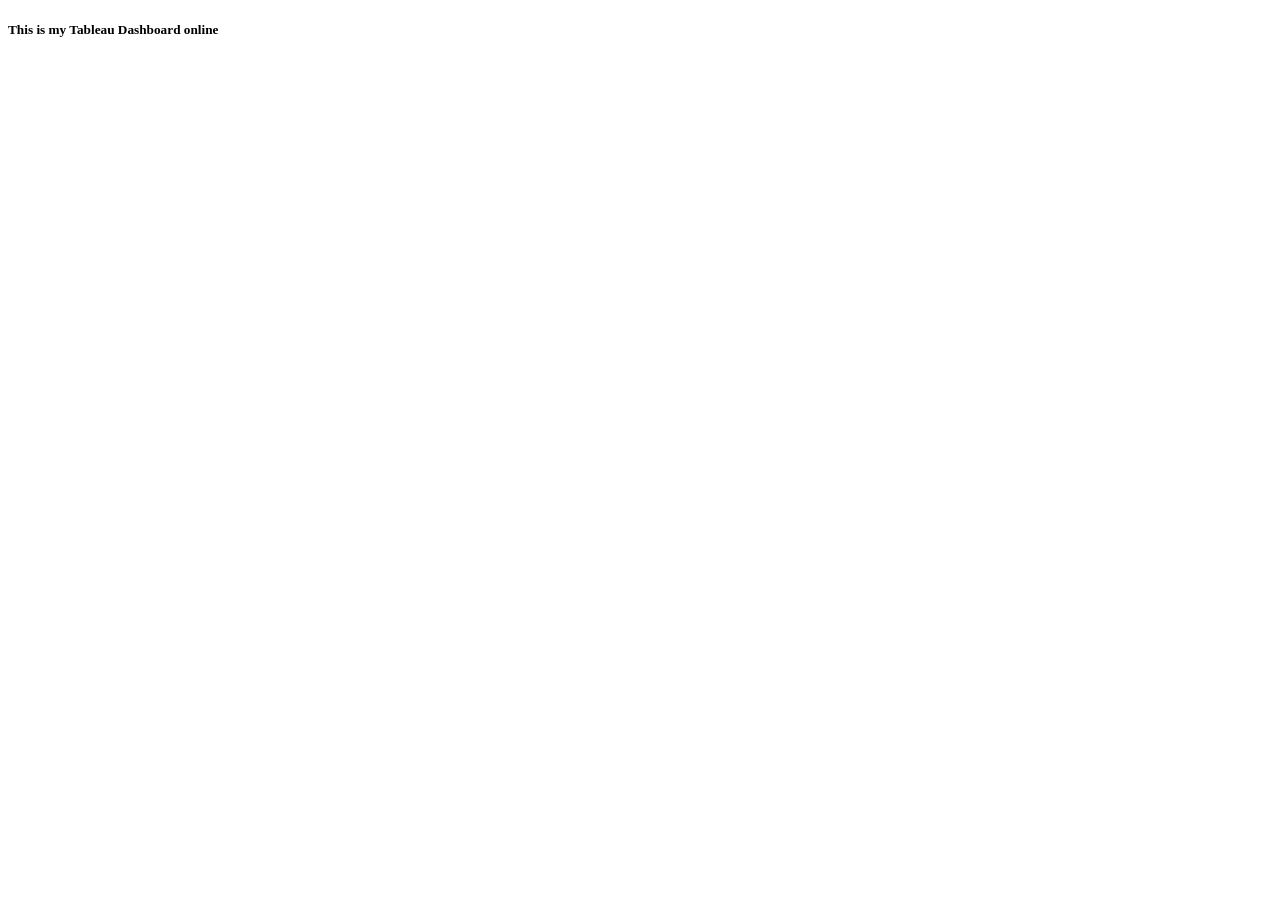
<file: tableau.html>
<!DOCTYPE html>
<html lang="en">
<head>
    <meta charset="UTF-8">
    <meta name="viewport" content="width=device-width, initial-scale=1.0">
    <title>Tableau Dashboard Demo</title>
</head>
<body>
    <h5>This is my Tableau Dashboard online</h5>
    <div class='tableauPlaceholder' id='viz1795352535887' style='position: relative'>
        <noscript>
            <a href='#'><img alt='Top 10 Star Bakers ' src='https:&#47;&#47;public.tableau.com&#47;static&#47;images&#47;Gr&#47;GreatBritishBakeOff_17953515979250&#47;Top10StarBakers&#47;1_rss.png' style='border: none' />
            </a>
        </noscript>
        <object class='tableauViz'  style='display:none;'>
            <param name='host_url' value='https%3A%2F%2Fpublic.tableau.com%2F' /> 
            <param name='embed_code_version' value='3' /> 
            <param name='site_root' value='' />
            <param name='name' value='GreatBritishBakeOff_17953515979250&#47;Top10StarBakers' />
            <param name='tabs' value='no' />
            <param name='toolbar' value='yes' />
            <param name='static_image' value='https:&#47;&#47;public.tableau.com&#47;static&#47;images&#47;Gr&#47;GreatBritishBakeOff_17953515979250&#47;Top10StarBakers&#47;1.png' /> 
            <param name='animate_transition' value='yes' />
            <param name='display_static_image' value='yes' />
            <param name='display_spinner' value='yes' />
            <param name='display_overlay' value='yes' />
            <param name='display_count' value='yes' />
            <param name='language' value='en-US' />
            <param name='filter' value='publish=yes' />
        </object>
    </div>                
    <script 
        type='text/javascript'>
        var divElement = document.getElementById('viz1795352535887');
        var vizElement = divElement.getElementsByTagName('object')[0];
        vizElement.style.width='100%';
        vizElement.style.height=(divElement.offsetWidth*0.75)+'px';
        var scriptElement = document.createElement('script');
        scriptElement.src = 'https://public.tableau.com/javascripts/api/viz_v1.js';
        vizElement.parentNode.insertBefore(scriptElement, vizElement);
    </script>
</body>
</html>
</file>
